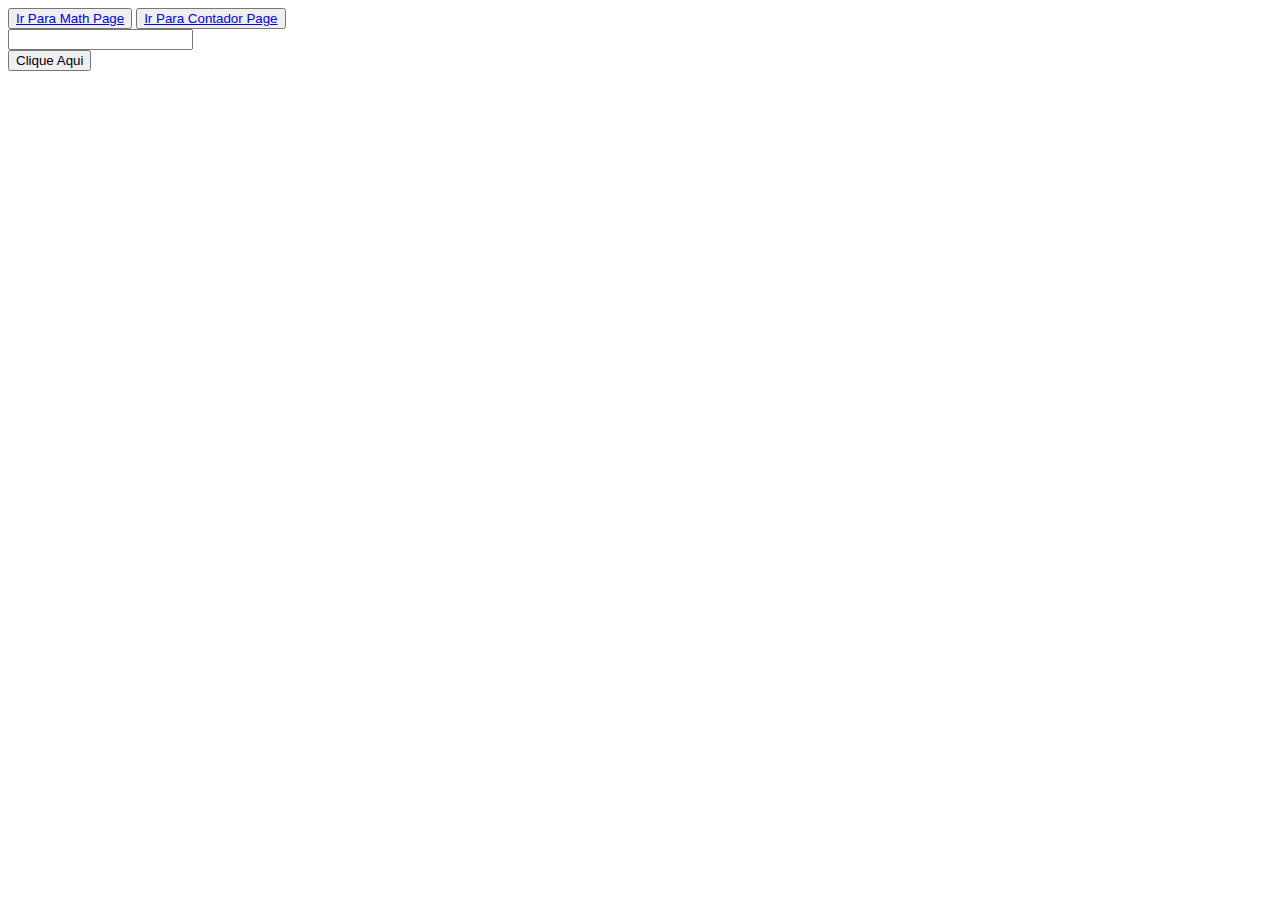
<file: index.html>
<!DOCTYPE html>
<html lang="pt-br">
<head>
    <meta charset="UTF-8">
    <meta name="viewport" content="width=device-width, initial-scale=1.0">
    <title>Intro JS</title>
</head>
<body>
    <button>
        <a href="./pages/math.html">
        Ir Para Math Page
        </a>
    </button>

    <button>
        <a href="./pages/contador.html">
        Ir Para Contador Page
        </a>
    </button>

<div>
 <input id="nome" type="text">
</div>

<div>
    <button onclick="exibirNome()" id="btn">Clique Aqui</button>
</div>

<div>
    <p id="msg"></p>
</div>



<script src="./assests/scripts/index.scripts.js"></script>
</body>
</html>
</file>
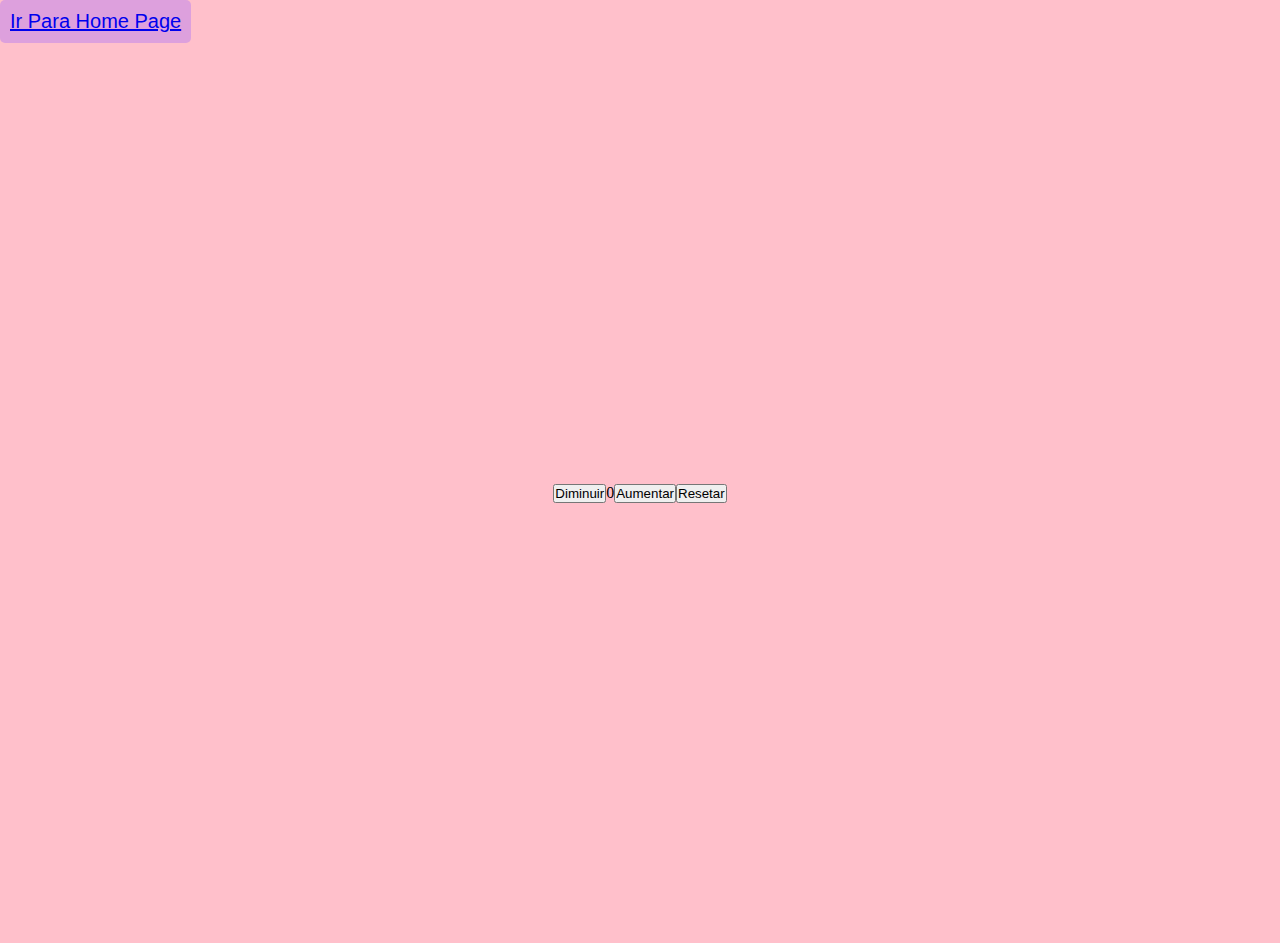
<file: pages/contador.html>
<!DOCTYPE html>
<html lang="pt-br">
<head>
    <meta charset="UTF-8">
    <meta name="viewport" content="width=device-width, initial-scale=1.0">
    <title>Contador JS</title>
    <link rel="stylesheet" href="../assests/styles/contador.styles.css">
</head>
<body>
    
    <button class="home">
        <a href="../index.html">Ir Para Home Page</a>
    </button>

<div class="centro">
    <button onclick="dim()">Diminuir</button>
    <p id="counter">0</p>
    <button onclick="aum()">Aumentar</button>
    <button onclick="reset()">Resetar</button>
</div>



<script src="../assests/scripts/math.scripts.js"></script>
<scripts src="../assests/scripts/contador.scripts.js"></scripts>
</body>
</html>
</file>
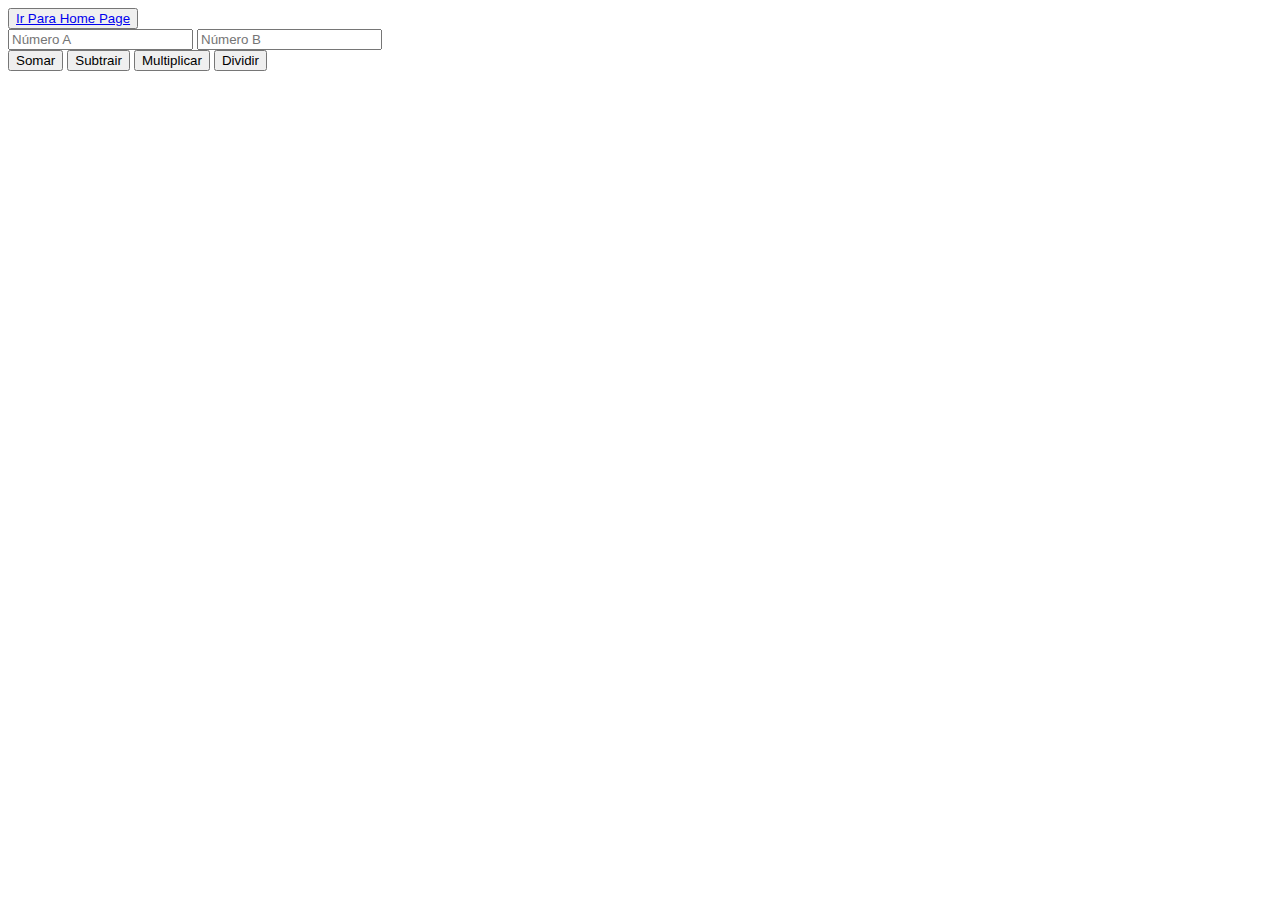
<file: pages/math.html>
<!DOCTYPE html>
<html lang="pt-br">
<head>
    <meta charset="UTF-8">
    <meta name="viewport" content="width=device-width, initial-scale=1.0">
    <title>Calculos JS</title>
</head>
<body>
    <button>
        <a href="../index.html">
        Ir Para Home Page
        </a>
    </button>

    <div>
        <input id="numA" type="number" placeholder="Número A">
        <input id="numB" type="number" placeholder="Número B">

    </div>
   <div>
    <button id="btn" onclick="soma()">Somar</button>
    <button id="btn" onclick="sub()">Subtrair</button>
    <button id="btn" onclick="mult()">Multiplicar</button>
    <button id="btn" onclick="divi()">Dividir</button>
   </div>

   <p id="result"></p>

    <script src="../assests/scripts/math.scripts.js"></script>
</body>
</html>
</file>
<file: assests/styles/contador.styles.css>
*{
    margin: 0;
    padding: 0;
    box-sizing: border-box;
}

body{
    background-color: pink;
}

.home{
    background-color: plum;
    color: white;
    border: none;
    padding: 10px;
    font-size: 20px;
    border-radius: 5px;
    cursor: pointer;
    align-items: center;
}

.centro{
    width: 100%;
    height: 100vh;
    display: flex;
    justify-content: center;
    align-items: center;
}

.reset{
    background-color: plum;
    color: white;
    border: none;
    padding: 10px;
    font-size: 20px;
    border-radius: 5px;
    cursor: pointer;
    flex-direction: column;
}
</file>
